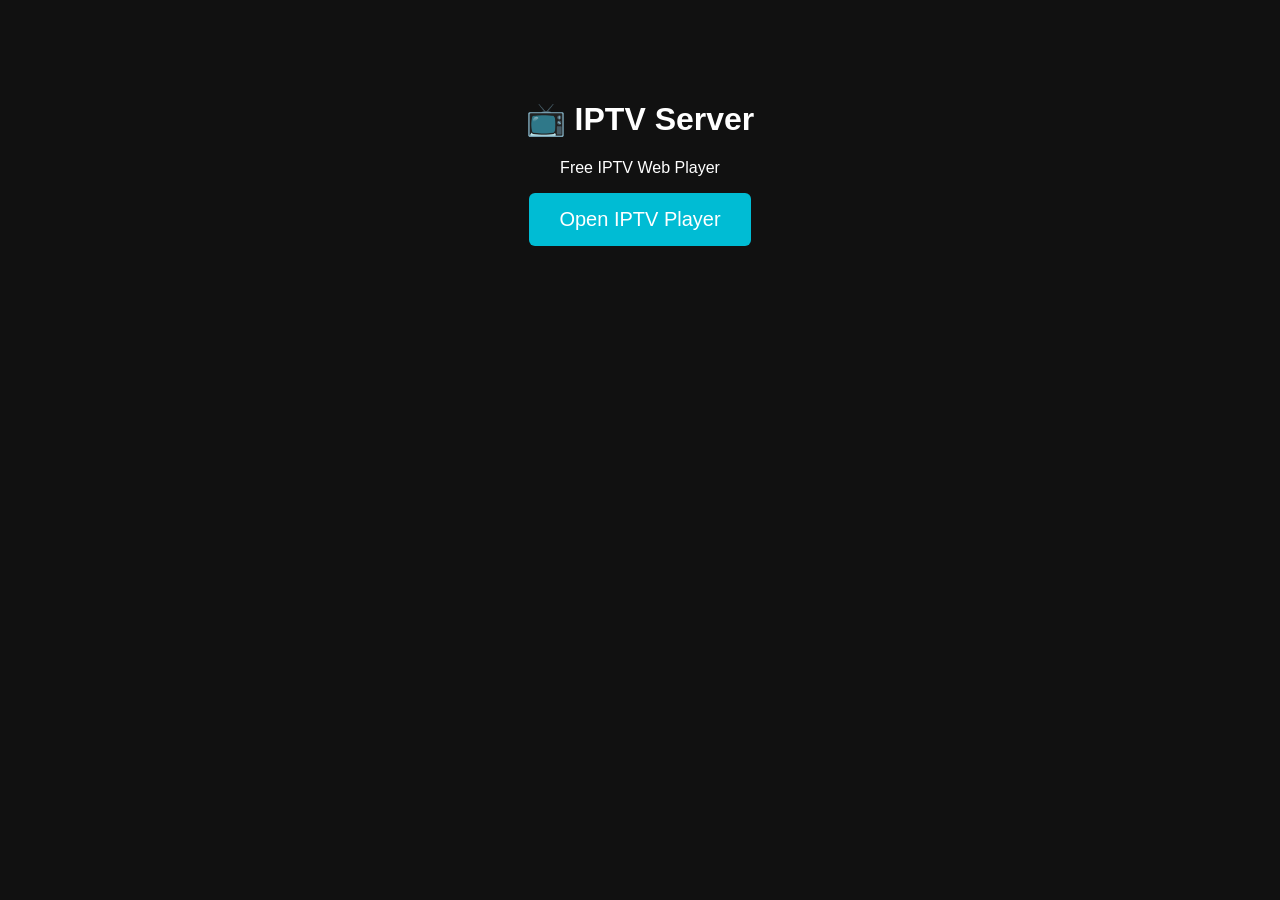
<file: index.html>
<!DOCTYPE html>
<html lang="en">
<head>
<meta charset="UTF-8">
<title>IPTV Server</title>

<style>
body{
font-family: Arial;
background:#111;
color:white;
text-align:center;
}

.container{
margin-top:100px;
}

a{
display:inline-block;
padding:15px 30px;
background:#00bcd4;
color:white;
text-decoration:none;
font-size:20px;
border-radius:6px;
}

a:hover{
background:#0097a7;
}
</style>

</head>

<body>

<div class="container">

<h1>📺 IPTV Server</h1>

<p>Free IPTV Web Player</p>

<a href="player.html">Open IPTV Player</a>

</div>

</body>
</html>
</file>
